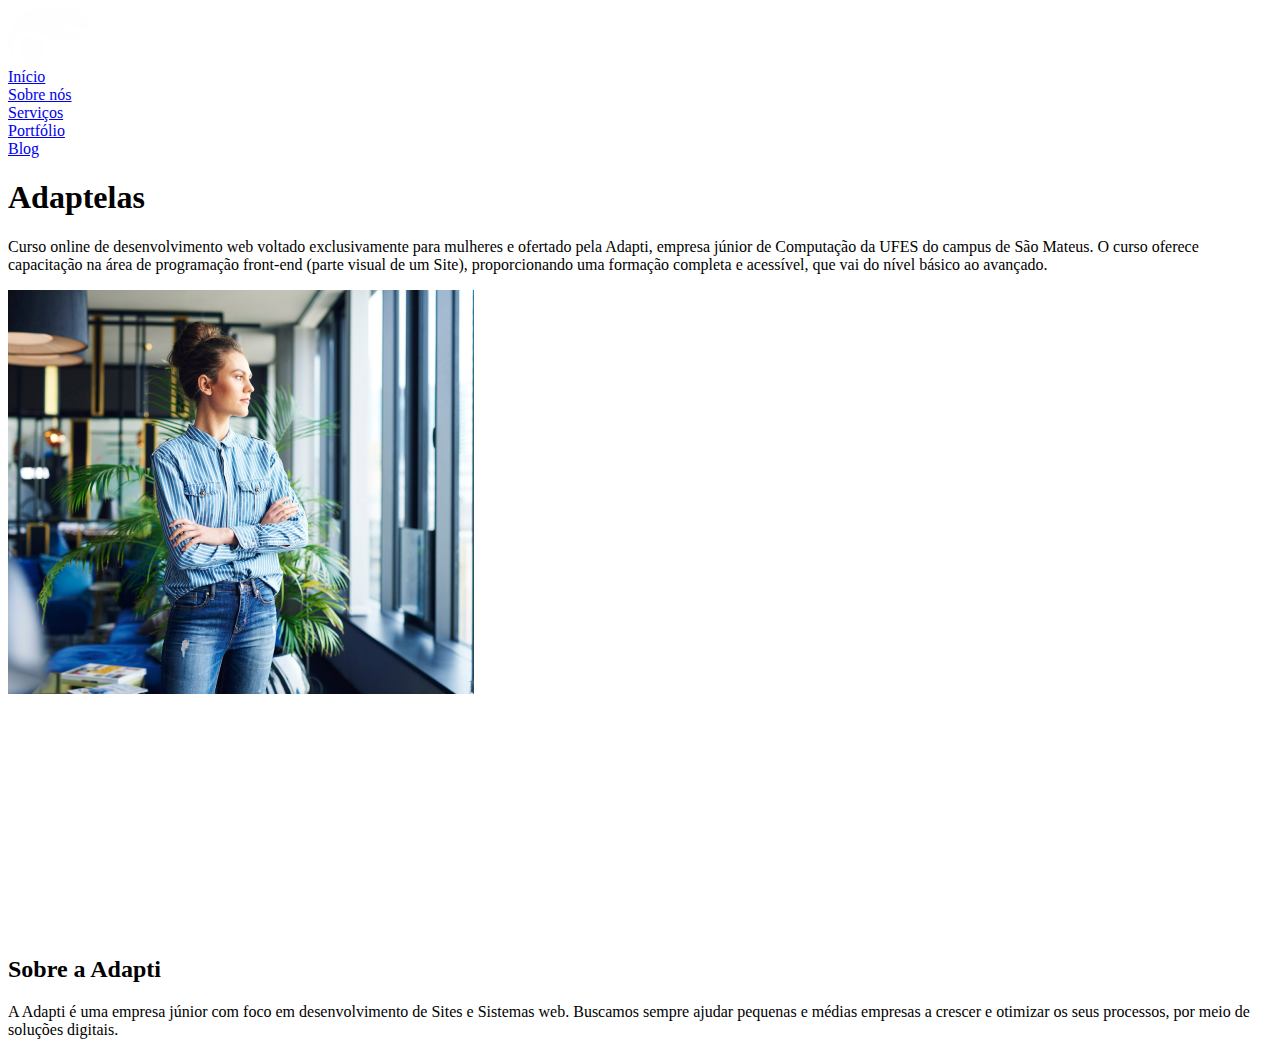
<file: index.html>
<!DOCTYPE html>
<html lang="pt-br">

<head>
    <meta charset="UTF-8">
    <meta name="viewport" content="width=device-width, initial-scale=1.0">
    <title>Fundamentos de HTML</title>
</head>

<body>
    <div class="logo-adapti"><img src="logo_nav.png" alt="Logo Adapit"></div>

    <div class="Conteudo">

        <li><a href="#">Início</a></li>
        <li><a href="#">Sobre nós</a></li>
        <li><a href="#">Serviços</a></li>
        <li><a href="#">Portfólio</a></li>
        <li><a href="#">Blog</a></li>
        </ul>

        <h1>Adaptelas</h1>
        <p>
            Curso online de desenvolvimento web voltado exclusivamente para mulheres e ofertado pela Adapti, empresa
            júnior de Computação da UFES do campus de São Mateus. O curso oferece capacitação na área de programação
            front-end (parte visual de um Site), proporcionando uma formação completa e acessível, que vai do nível
            básico ao avançado.
        </p>
        <img src="body.png" alt="img ilustrativa">
    </div>

    <div class="logo">
        <img src="logo_footer.png" alt="logo">
        <h2>Sobre a Adapti</h2>
        <p>A Adapti é uma empresa júnior com foco em desenvolvimento de Sites e Sistemas web. Buscamos sempre ajudar
            pequenas e médias empresas a crescer e otimizar os seus processos, por meio de soluções digitais.</p>
    </div>

</body>

</html>
</file>
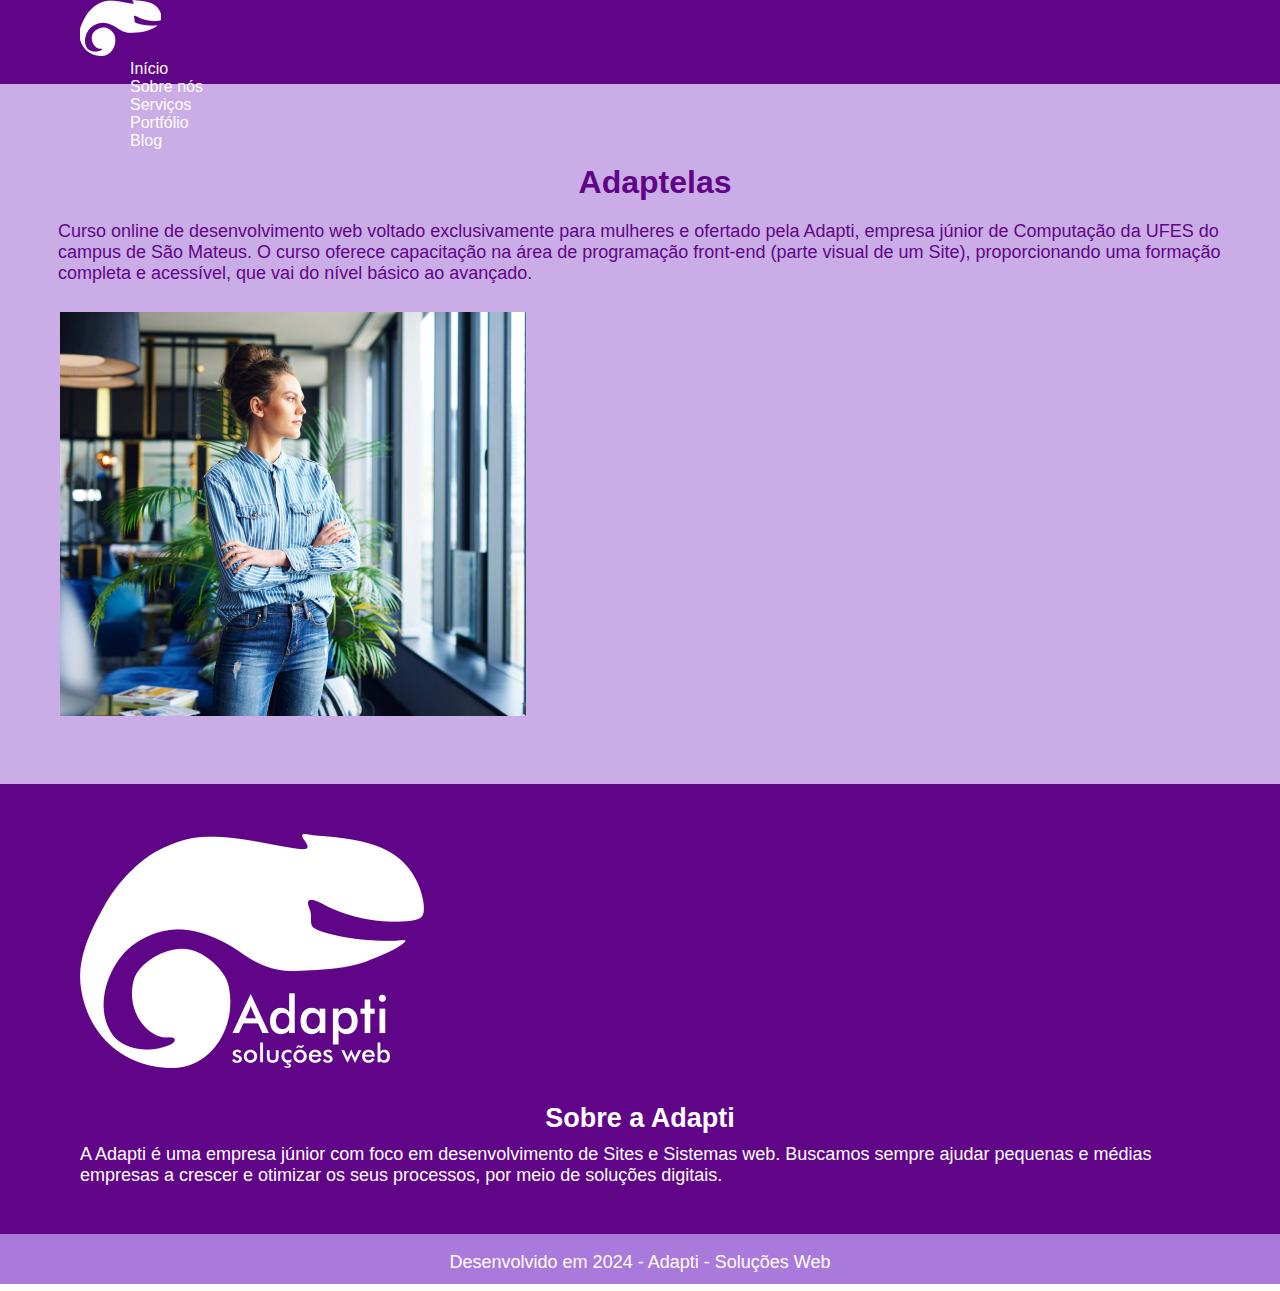
<file: Exercício 3/index.html>
<!DOCTYPE html>
<html lang="pt-BR">
  <head>
    <meta charset="UTF-8" />
    <meta name="viewport" content="width=device-width, initial-scale=1.0" />
    <meta name="author" content="Kamila Silva" />
    <meta name="description" content="Pagina web criada durante curso Adaptelas ofertado por Adapti" />
    <meta name="keywords" content="desenvolvedora web front-end, HTML e CSS" />
    <link
      href="https://fonts.googleapis.com/css2?family=Roboto:ital,wght@0,100;0,300;0,400;0,500;0,700;0,900;1,100;1,300;1,400;1,500;1,700;1,900&display=swap"
      rel="stylesheet"
    />

    <link rel="stylesheet" href="estilo.css" />
    <title>Adapti - Adaptelas</title>
  </head>
  <body>
    <header class="topo">
      <nav class="topo-text">
        <img src="logo_nav.png" alt="Logo da Adapti" />
        <ul>
          <li><a href="#">Início</a></li>
          <li><a href="#">Sobre nós</a></li>
          <li><a href="#">Serviços</a></li>
          <li><a href="#">Portfólio</a></li>
          <li><a href="#">Blog</a></li>
        </ul>
      </nav>
    </header>
    <main>
      <section class="content">
        <h1 class="content-text">Adaptelas</h1>
        <p class="text">
          Curso online de desenvolvimento web voltado exclusivamente para
          mulheres e ofertado pela Adapti, empresa júnior de Computação da UFES
          do campus de São Mateus. O curso oferece capacitação na área de
          programação front-end (parte visual de um Site), proporcionando uma
          formação completa e acessível, que vai do nível básico ao avançado.
        </p>
        <img class="image" src="body.png" alt="Imagem mulher em pé" />
      </section>
      <footer>
        <section class="content">
          <img
            class="logo"
            src="logo_footer.png"
            alt="Logo da Adapti"
          />
         <div class="text">
          <h2>Sobre a Adapti</h2>
          <p>
            A Adapti é uma empresa júnior com foco em desenvolvimento de Sites e
            Sistemas web. Buscamos sempre ajudar pequenas e médias empresas a
            crescer e otimizar os seus processos, por meio de soluções digitais.
          </p>
         </div>
        </section>

        <section class="content-two">
          <div class="text">
            <p>Desenvolvido em 2024 - Adapti - Soluções Web</p>
          </div>
        </section>
      </footer>
    </main>
  </body>
</html>
</file>
<file: Exercício 3/estilo.css>
* {
  margin: 0;
  padding: 0;
  box-sizing: border-box;
  font-family: sans-serif;
}

.topo {
  background-color: #610588;
  width: 100%;
  height: 84px;
  padding-left: 40px;
}

.topo-text img {
  padding-left: 10px;
}
.topo-text, li, a {
  list-style: none;
  text-decoration: none;
  padding-left: 30px;
  color: #ffffff;
}
.content {
  background-color: #caade6;
  color: #610588;
  padding-top: 80px;
  width: 100%;
  height: 700px;
}
.content .text {
  font-size: 18px;
  padding: 28px;
  padding-top: 10px;
  text-align: left;
  color: #610588;
}
.content, img {
  padding-left: 30px;
}

.content-text {
  text-align: center;
  padding-bottom: 10px;
}

footer .content {
  background-color: #610588;
  color: #ffffff;
  width: 100%;
  height: 450px;
  padding: 50px;
}

footer .content .text{
  padding: 30px;
}

footer .content,
h2 {
  padding-bottom: 10px;
  text-align: center;
  color: #ffffff;
}
footer .content, p {
  font-size: 18px;
  text-align: left;
  color: #ffffff;
}

footer .content-two {
  width: 100%;
  height: 50px;
  background-color: #aa79dc;
}
footer .content-two p {
  text-align: center;
  padding: 18px;
}
</file>
